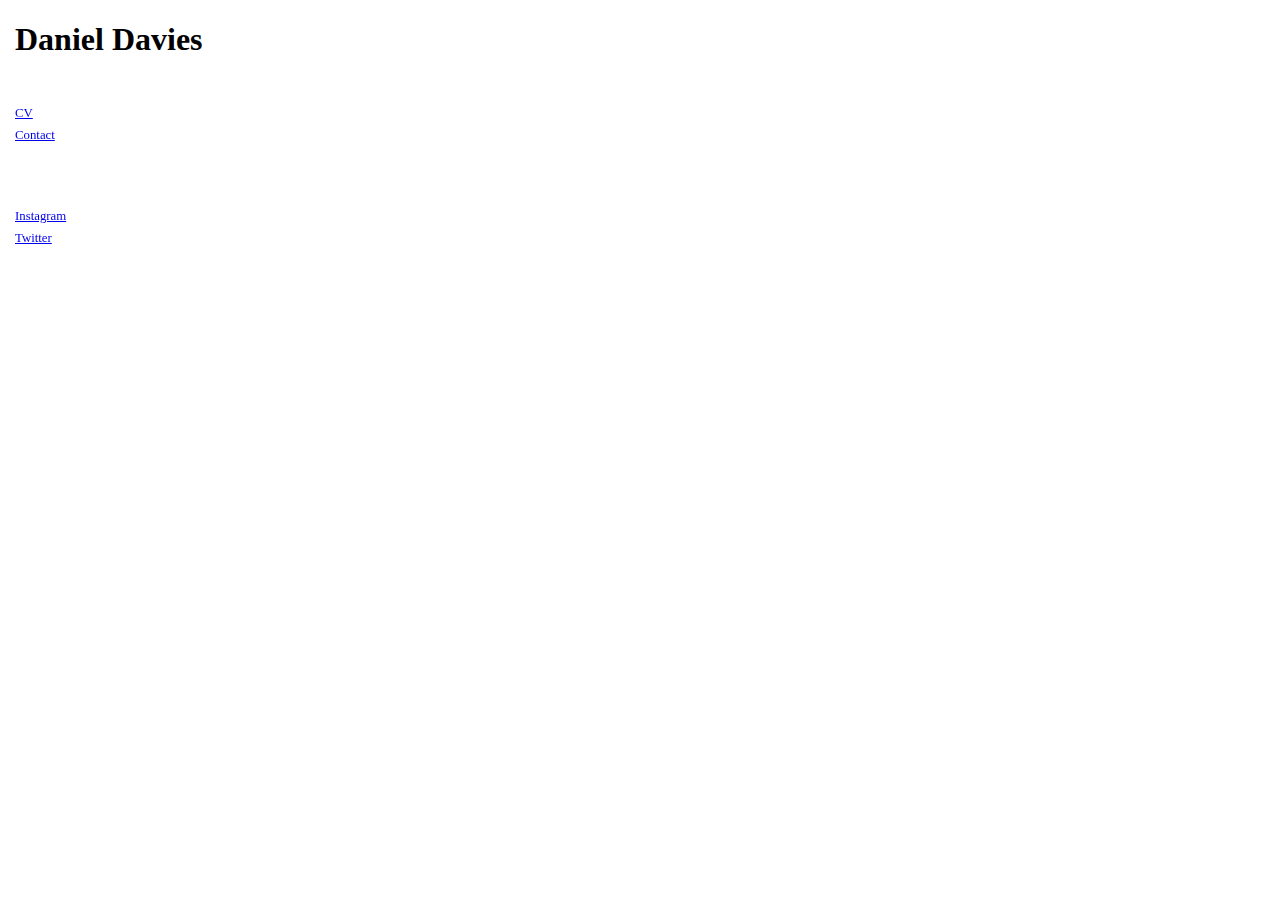
<file: index.html>
<!DOCTYPE html>
<html>
  <head>
    <meta charset="utf-8">
    <meta name="viewport" content="width=device-width, initial-scale=1">
    <link rel="icon" href="favicon.ico" type="image/x-icon" />
    <title>Daniel Davies</title>
    <link rel="stylesheet" href="grid.css" media="screen" title="no title" charset="utf-8">
    <link rel="stylesheet" href="style.css" media="screen" title="no title" charset="utf-8">
    <script>
  (function(i,s,o,g,r,a,m){i['GoogleAnalyticsObject']=r;i[r]=i[r]||function(){
  (i[r].q=i[r].q||[]).push(arguments)},i[r].l=1*new Date();a=s.createElement(o),
  m=s.getElementsByTagName(o)[0];a.async=1;a.src=g;m.parentNode.insertBefore(a,m)
  })(window,document,'script','//www.google-analytics.com/analytics.js','ga');

  ga('create', 'UA-69501774-1', 'auto');
  ga('send', 'pageview');

</script>
  </head>
  <body>

    <div class="wrap">
      <div class="row">
        <div class="col__12-12">
          <h1>Daniel Davies</h1>
        </div>
      </div>
      <div class="row">
        <div class="col__2-12 col__sm-12-12 col__md-12-12 sidebar">
          <div class="sidebar--inner">
            <p><a href="/cv.html">CV</a></p>
            <p><a href="mailto:dd@daniel-davies.co.uk">Contact</a></p>
            <br><br><br>
            <p><a href="https://www.instagram.com/danieldavies__/">Instagram</a></p>
            <p><a href="https://twitter.com/danieldavies__">Twitter</a></p>
          </div>
        </div>
        <div class="col__8-12 col__sm-12-12 col__md-12-12 offset__1-12">
        </div>
      </div>
    </div>

  </body>
</html>
</file>
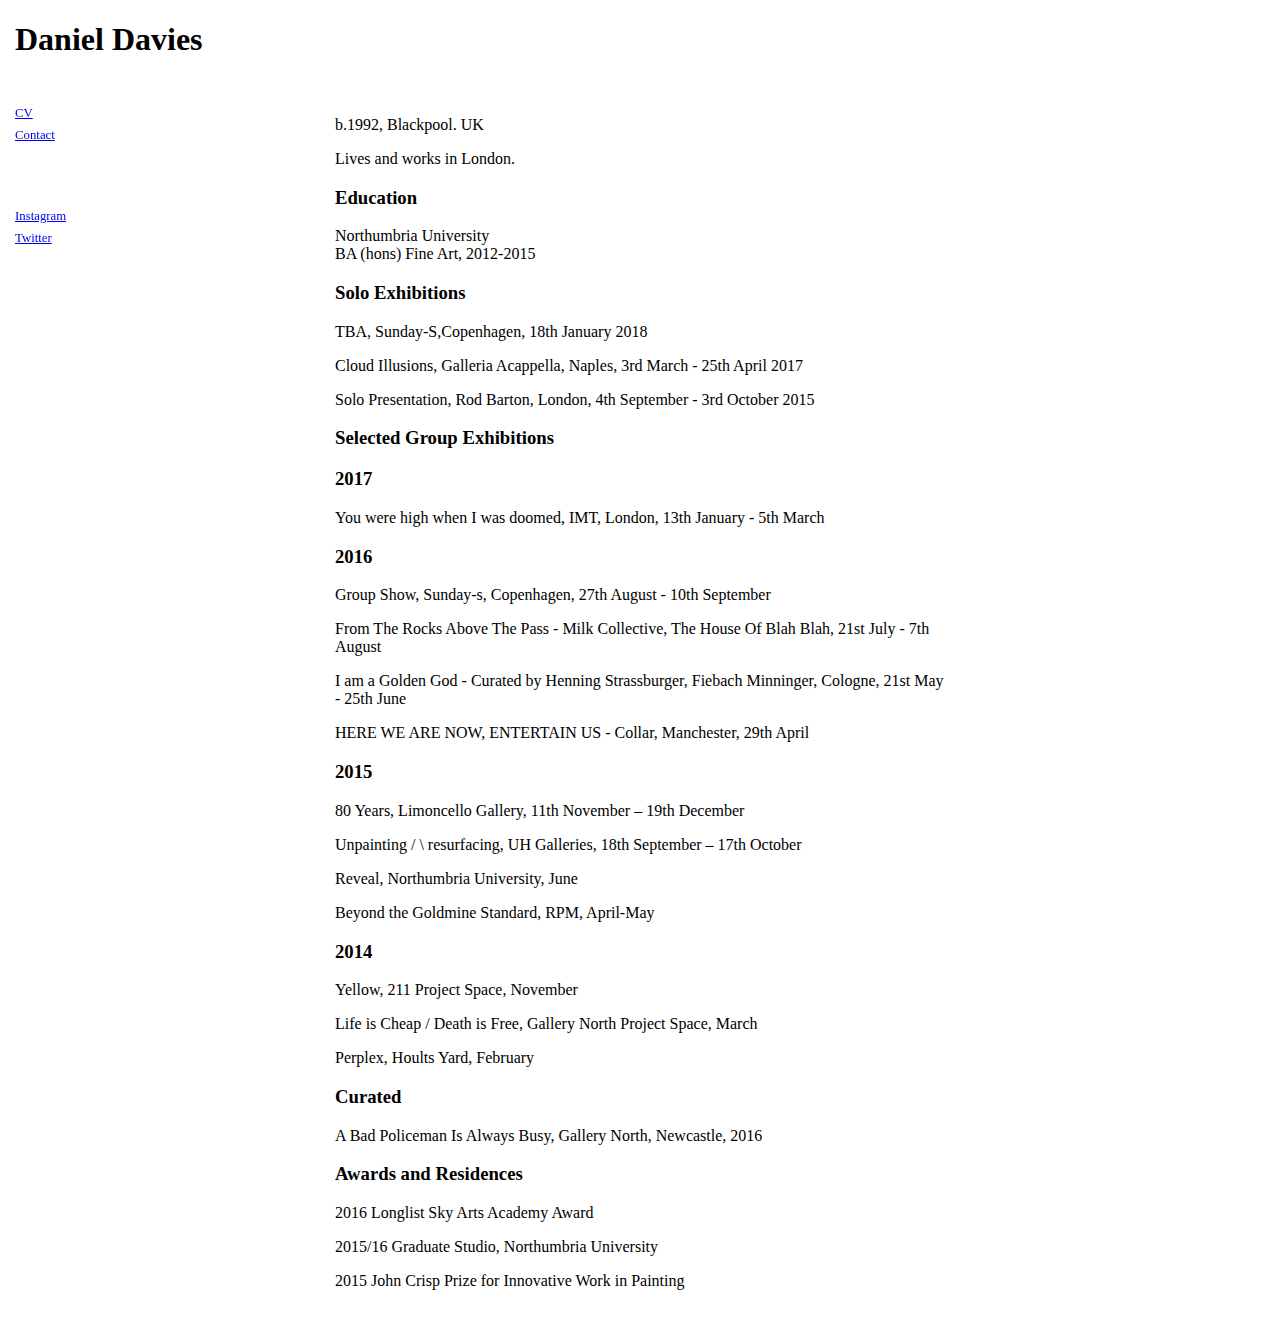
<file: cv.html>
<!DOCTYPE html>
<html>
  <head>
    <meta charset="utf-8">
    <meta name="viewport" content="width=device-width, initial-scale=1">
    <link rel="icon" href="favicon.ico" type="image/x-icon" />
    <title>Daniel Davies</title>
    <link rel="stylesheet" href="grid.css" media="screen" title="no title" charset="utf-8">
    <link rel="stylesheet" href="style.css" media="screen" title="no title" charset="utf-8">
    <script>
  (function(i,s,o,g,r,a,m){i['GoogleAnalyticsObject']=r;i[r]=i[r]||function(){
  (i[r].q=i[r].q||[]).push(arguments)},i[r].l=1*new Date();a=s.createElement(o),
  m=s.getElementsByTagName(o)[0];a.async=1;a.src=g;m.parentNode.insertBefore(a,m)
  })(window,document,'script','//www.google-analytics.com/analytics.js','ga');

  ga('create', 'UA-69501774-1', 'auto');
  ga('send', 'pageview');

</script>
  </head>
  <body>

    <div class="wrap">
      <div class="row">
        <div class="col__12-12">
          <a class="home-link" href="/"><h1>Daniel Davies</h1></a>
        </div>
      </div>
      <div class="row">
        <div class="col__2-12 col__sm-12-12 col__md-12-12 sidebar">
          <div class="sidebar--inner">
            <p><a href="/cv.html">CV</a></p>
            <p><a href="mailto:sup@daniel-davies.com">Contact</a></p>
            <br><br><br>
            <p><a href="https://www.instagram.com/danieldavies__/">Instagram</a></p>
            <p><a href="https://twitter.com/danieldavies__">Twitter</a></p>
          </div>
        </div>
        <div class="col__6-12 col__sm-12-12 col__md-9-12 offset__1-12">
          <p>
            b.1992, Blackpool. UK
          </p>
          <p>
            Lives and works in London.
          </p>
          <h3>Education</h3>
          <p>
            Northumbria University<br>BA (hons) Fine Art, 2012-2015
          </p>
          <p>
          <h3>Solo Exhibitions</h3>
          <p>
            TBA, Sunday-S,Copenhagen, 18th January 2018
          </p>
          <p>
            Cloud Illusions, Galleria Acappella, Naples, 3rd March - 25th April 2017
          </p>
          <p>
            Solo Presentation, Rod Barton, London, 4th September - 3rd October 2015
          
          <h3>Selected Group Exhibitions</h3>
          <p>
          <h3>2017</h3>
          <p>
            You were high when I was doomed, IMT, London, 13th January - 5th March
          </p>
          <p>
          <h3>2016</h3>
          <p>
            Group Show, Sunday-s, Copenhagen, 27th August - 10th September
          </p>
          <p>
            From The Rocks Above The Pass - Milk Collective, The House Of Blah Blah, 21st July - 7th August
          </p>
          <p>
           I am a Golden God - Curated by Henning Strassburger, Fiebach Minninger, Cologne, 21st May - 25th June
          </p>
          <p>
            HERE WE ARE NOW, ENTERTAIN US - Collar, Manchester, 29th April
          </p>
          <p>
          <h3>2015</h3>
          <p>
            80 Years, Limoncello Gallery, 11th November – 19th December
          </p>
          <p>
            Unpainting / \ resurfacing, UH Galleries, 18th September – 17th October
          </p>
          <p>
            Reveal, Northumbria University, June 
          </p>
          <p>
            Beyond the Goldmine Standard, RPM, April-May 
          </p>
          <p>
          <h3>2014</h3>
          <p>
            Yellow, 211 Project Space, November 
          </p>
          <p>
            Life is Cheap / Death is Free, Gallery North Project Space, March 
          </p>
          <p>
            Perplex, Hoults Yard, February
          </p>
          <h3>Curated</h3>
          <p>
          A Bad Policeman Is Always Busy, Gallery North, Newcastle, 2016
          </p>
          <h3>Awards and Residences</h3>
          <p>
            2016     Longlist Sky Arts Academy Award 
          </p>
          <p>
            2015/16  Graduate Studio, Northumbria University 
          </p>
          <p>
            2015     John Crisp Prize for Innovative Work in Painting 
          </p>
        </div>
      </div>
    </div>

  </body>
</html>
</file>
<file: grid.css>
body {
  margin: 0;
}

.wrap {
  padding: 0 15px;
  margin: 0 auto;
  max-width: 100%;
  box-sizing: border-box;
}

.row {
  margin-left: -15px;
  margin-right: -15px;
}
.row:before, .row:after {
  content: "";
  display: table;
}
.row:after {
  clear: both;
}

*[class*='col__'] {
  position: relative;
  min-height: 1px;
  padding-left: 15px;
  padding-right: 15px;
  box-sizing: border-box;
  white-space: normal;
  display: inline-block;
  vertical-align: top;
  margin-right: -4px;
  margin-bottom: 20px;
}

@media (min-width: 769px) {
  .col__0-12 {
    width: 0%;
  }

  .col__0-12__center {
    width: 0%;
    margin-left: 50%;
    display: block;
  }

  .offset__0-12 {
    margin-left: 0%;
  }

  .col__1-12 {
    width: 8.33333%;
  }

  .col__1-12__center {
    width: 8.33333%;
    margin-left: 45.83333%;
    display: block;
  }

  .offset__1-12 {
    margin-left: 8.33333%;
  }

  .col__2-12 {
    width: 16.66667%;
  }

  .col__2-12__center {
    width: 16.66667%;
    margin-left: 41.66667%;
    display: block;
  }

  .offset__2-12 {
    margin-left: 16.66667%;
  }

  .col__3-12 {
    width: 25%;
  }

  .col__3-12__center {
    width: 25%;
    margin-left: 37.5%;
    display: block;
  }

  .offset__3-12 {
    margin-left: 25%;
  }

  .col__4-12 {
    width: 33.33333%;
  }

  .col__4-12__center {
    width: 33.33333%;
    margin-left: 33.33333%;
    display: block;
  }

  .offset__4-12 {
    margin-left: 33.33333%;
  }

  .col__5-12 {
    width: 41.66667%;
  }

  .col__5-12__center {
    width: 41.66667%;
    margin-left: 29.16667%;
    display: block;
  }

  .offset__5-12 {
    margin-left: 41.66667%;
  }

  .col__6-12 {
    width: 50%;
  }

  .col__6-12__center {
    width: 50%;
    margin-left: 25%;
    display: block;
  }

  .offset__6-12 {
    margin-left: 50%;
  }

  .col__7-12 {
    width: 58.33333%;
  }

  .col__7-12__center {
    width: 58.33333%;
    margin-left: 20.83333%;
    display: block;
  }

  .offset__7-12 {
    margin-left: 58.33333%;
  }

  .col__8-12 {
    width: 66.66667%;
  }

  .col__8-12__center {
    width: 66.66667%;
    margin-left: 16.66667%;
    display: block;
  }

  .offset__8-12 {
    margin-left: 66.66667%;
  }

  .col__9-12 {
    width: 75%;
  }

  .col__9-12__center {
    width: 75%;
    margin-left: 12.5%;
    display: block;
  }

  .offset__9-12 {
    margin-left: 75%;
  }

  .col__10-12 {
    width: 83.33333%;
  }

  .col__10-12__center {
    width: 83.33333%;
    margin-left: 8.33333%;
    display: block;
  }

  .offset__10-12 {
    margin-left: 83.33333%;
  }

  .col__11-12 {
    width: 91.66667%;
  }

  .col__11-12__center {
    width: 91.66667%;
    margin-left: 4.16667%;
    display: block;
  }

  .offset__11-12 {
    margin-left: 91.66667%;
  }

  .col__12-12 {
    width: 100%;
  }

  .col__12-12__center {
    width: 100%;
    margin-left: 0%;
    display: block;
  }

  .offset__12-12 {
    margin-left: 100%;
  }

  .col__lg-0-12 {
    width: 0%;
    margin-left: 0;
  }

  .col__lg-0-12__center {
    width: 0%;
    margin-left: 50%;
    display: block;
  }

  .offset__lg-0-12 {
    margin-left: 0% !important;
  }

  .col__lg-1-12 {
    width: 8.33333%;
    margin-left: 0;
  }

  .col__lg-1-12__center {
    width: 8.33333%;
    margin-left: 45.83333%;
    display: block;
  }

  .offset__lg-1-12 {
    margin-left: 8.33333% !important;
  }

  .col__lg-2-12 {
    width: 16.66667%;
    margin-left: 0;
  }

  .col__lg-2-12__center {
    width: 16.66667%;
    margin-left: 41.66667%;
    display: block;
  }

  .offset__lg-2-12 {
    margin-left: 16.66667% !important;
  }

  .col__lg-3-12 {
    width: 25%;
    margin-left: 0;
  }

  .col__lg-3-12__center {
    width: 25%;
    margin-left: 37.5%;
    display: block;
  }

  .offset__lg-3-12 {
    margin-left: 25% !important;
  }

  .col__lg-4-12 {
    width: 33.33333%;
    margin-left: 0;
  }

  .col__lg-4-12__center {
    width: 33.33333%;
    margin-left: 33.33333%;
    display: block;
  }

  .offset__lg-4-12 {
    margin-left: 33.33333% !important;
  }

  .col__lg-5-12 {
    width: 41.66667%;
    margin-left: 0;
  }

  .col__lg-5-12__center {
    width: 41.66667%;
    margin-left: 29.16667%;
    display: block;
  }

  .offset__lg-5-12 {
    margin-left: 41.66667% !important;
  }

  .col__lg-6-12 {
    width: 50%;
    margin-left: 0;
  }

  .col__lg-6-12__center {
    width: 50%;
    margin-left: 25%;
    display: block;
  }

  .offset__lg-6-12 {
    margin-left: 50% !important;
  }

  .col__lg-7-12 {
    width: 58.33333%;
    margin-left: 0;
  }

  .col__lg-7-12__center {
    width: 58.33333%;
    margin-left: 20.83333%;
    display: block;
  }

  .offset__lg-7-12 {
    margin-left: 58.33333% !important;
  }

  .col__lg-8-12 {
    width: 66.66667%;
    margin-left: 0;
  }

  .col__lg-8-12__center {
    width: 66.66667%;
    margin-left: 16.66667%;
    display: block;
  }

  .offset__lg-8-12 {
    margin-left: 66.66667% !important;
  }

  .col__lg-9-12 {
    width: 75%;
    margin-left: 0;
  }

  .col__lg-9-12__center {
    width: 75%;
    margin-left: 12.5%;
    display: block;
  }

  .offset__lg-9-12 {
    margin-left: 75% !important;
  }

  .col__lg-10-12 {
    width: 83.33333%;
    margin-left: 0;
  }

  .col__lg-10-12__center {
    width: 83.33333%;
    margin-left: 8.33333%;
    display: block;
  }

  .offset__lg-10-12 {
    margin-left: 83.33333% !important;
  }

  .col__lg-11-12 {
    width: 91.66667%;
    margin-left: 0;
  }

  .col__lg-11-12__center {
    width: 91.66667%;
    margin-left: 4.16667%;
    display: block;
  }

  .offset__lg-11-12 {
    margin-left: 91.66667% !important;
  }

  .col__lg-12-12 {
    width: 100%;
    margin-left: 0;
  }

  .col__lg-12-12__center {
    width: 100%;
    margin-left: 0%;
    display: block;
  }

  .offset__lg-12-12 {
    margin-left: 100% !important;
  }

  .hidden__lg {
    display: none;
  }
}
@media (max-width: 768px) and (min-width: 481px) {
  .col__0-12 {
    width: 0%;
  }

  .col__0-12__center {
    width: 0%;
    margin-left: 50%;
    display: block;
  }

  .offset__0-12 {
    margin-left: 0%;
  }

  .col__1-12 {
    width: 8.33333%;
  }

  .col__1-12__center {
    width: 8.33333%;
    margin-left: 45.83333%;
    display: block;
  }

  .offset__1-12 {
    margin-left: 8.33333%;
  }

  .col__2-12 {
    width: 16.66667%;
  }

  .col__2-12__center {
    width: 16.66667%;
    margin-left: 41.66667%;
    display: block;
  }

  .offset__2-12 {
    margin-left: 16.66667%;
  }

  .col__3-12 {
    width: 25%;
  }

  .col__3-12__center {
    width: 25%;
    margin-left: 37.5%;
    display: block;
  }

  .offset__3-12 {
    margin-left: 25%;
  }

  .col__4-12 {
    width: 33.33333%;
  }

  .col__4-12__center {
    width: 33.33333%;
    margin-left: 33.33333%;
    display: block;
  }

  .offset__4-12 {
    margin-left: 33.33333%;
  }

  .col__5-12 {
    width: 41.66667%;
  }

  .col__5-12__center {
    width: 41.66667%;
    margin-left: 29.16667%;
    display: block;
  }

  .offset__5-12 {
    margin-left: 41.66667%;
  }

  .col__6-12 {
    width: 50%;
  }

  .col__6-12__center {
    width: 50%;
    margin-left: 25%;
    display: block;
  }

  .offset__6-12 {
    margin-left: 50%;
  }

  .col__7-12 {
    width: 58.33333%;
  }

  .col__7-12__center {
    width: 58.33333%;
    margin-left: 20.83333%;
    display: block;
  }

  .offset__7-12 {
    margin-left: 58.33333%;
  }

  .col__8-12 {
    width: 66.66667%;
  }

  .col__8-12__center {
    width: 66.66667%;
    margin-left: 16.66667%;
    display: block;
  }

  .offset__8-12 {
    margin-left: 66.66667%;
  }

  .col__9-12 {
    width: 75%;
  }

  .col__9-12__center {
    width: 75%;
    margin-left: 12.5%;
    display: block;
  }

  .offset__9-12 {
    margin-left: 75%;
  }

  .col__10-12 {
    width: 83.33333%;
  }

  .col__10-12__center {
    width: 83.33333%;
    margin-left: 8.33333%;
    display: block;
  }

  .offset__10-12 {
    margin-left: 83.33333%;
  }

  .col__11-12 {
    width: 91.66667%;
  }

  .col__11-12__center {
    width: 91.66667%;
    margin-left: 4.16667%;
    display: block;
  }

  .offset__11-12 {
    margin-left: 91.66667%;
  }

  .col__12-12 {
    width: 100%;
  }

  .col__12-12__center {
    width: 100%;
    margin-left: 0%;
    display: block;
  }

  .offset__12-12 {
    margin-left: 100%;
  }

  .col__md-0-12 {
    width: 0%;
    margin-left: 0;
  }

  .col__md-0-12__center {
    width: 0%;
    margin-left: 50%;
    display: block;
  }

  .offset__md-0-12 {
    margin-left: 0% !important;
  }

  .col__md-1-12 {
    width: 8.33333%;
    margin-left: 0;
  }

  .col__md-1-12__center {
    width: 8.33333%;
    margin-left: 45.83333%;
    display: block;
  }

  .offset__md-1-12 {
    margin-left: 8.33333% !important;
  }

  .col__md-2-12 {
    width: 16.66667%;
    margin-left: 0;
  }

  .col__md-2-12__center {
    width: 16.66667%;
    margin-left: 41.66667%;
    display: block;
  }

  .offset__md-2-12 {
    margin-left: 16.66667% !important;
  }

  .col__md-3-12 {
    width: 25%;
    margin-left: 0;
  }

  .col__md-3-12__center {
    width: 25%;
    margin-left: 37.5%;
    display: block;
  }

  .offset__md-3-12 {
    margin-left: 25% !important;
  }

  .col__md-4-12 {
    width: 33.33333%;
    margin-left: 0;
  }

  .col__md-4-12__center {
    width: 33.33333%;
    margin-left: 33.33333%;
    display: block;
  }

  .offset__md-4-12 {
    margin-left: 33.33333% !important;
  }

  .col__md-5-12 {
    width: 41.66667%;
    margin-left: 0;
  }

  .col__md-5-12__center {
    width: 41.66667%;
    margin-left: 29.16667%;
    display: block;
  }

  .offset__md-5-12 {
    margin-left: 41.66667% !important;
  }

  .col__md-6-12 {
    width: 50%;
    margin-left: 0;
  }

  .col__md-6-12__center {
    width: 50%;
    margin-left: 25%;
    display: block;
  }

  .offset__md-6-12 {
    margin-left: 50% !important;
  }

  .col__md-7-12 {
    width: 58.33333%;
    margin-left: 0;
  }

  .col__md-7-12__center {
    width: 58.33333%;
    margin-left: 20.83333%;
    display: block;
  }

  .offset__md-7-12 {
    margin-left: 58.33333% !important;
  }

  .col__md-8-12 {
    width: 66.66667%;
    margin-left: 0;
  }

  .col__md-8-12__center {
    width: 66.66667%;
    margin-left: 16.66667%;
    display: block;
  }

  .offset__md-8-12 {
    margin-left: 66.66667% !important;
  }

  .col__md-9-12 {
    width: 75%;
    margin-left: 0;
  }

  .col__md-9-12__center {
    width: 75%;
    margin-left: 12.5%;
    display: block;
  }

  .offset__md-9-12 {
    margin-left: 75% !important;
  }

  .col__md-10-12 {
    width: 83.33333%;
    margin-left: 0;
  }

  .col__md-10-12__center {
    width: 83.33333%;
    margin-left: 8.33333%;
    display: block;
  }

  .offset__md-10-12 {
    margin-left: 83.33333% !important;
  }

  .col__md-11-12 {
    width: 91.66667%;
    margin-left: 0;
  }

  .col__md-11-12__center {
    width: 91.66667%;
    margin-left: 4.16667%;
    display: block;
  }

  .offset__md-11-12 {
    margin-left: 91.66667% !important;
  }

  .col__md-12-12 {
    width: 100%;
    margin-left: 0;
  }

  .col__md-12-12__center {
    width: 100%;
    margin-left: 0%;
    display: block;
  }

  .offset__md-12-12 {
    margin-left: 100% !important;
  }

  .hidden__md {
    display: none;
  }
}
@media (max-width: 480px) {
  .col__0-12 {
    width: 0%;
  }

  .col__0-12__center {
    width: 0%;
    margin-left: 50%;
    display: block;
  }

  .offset__0-12 {
    margin-left: 0%;
  }

  .col__1-12 {
    width: 8.33333%;
  }

  .col__1-12__center {
    width: 8.33333%;
    margin-left: 45.83333%;
    display: block;
  }

  .offset__1-12 {
    margin-left: 8.33333%;
  }

  .col__2-12 {
    width: 16.66667%;
  }

  .col__2-12__center {
    width: 16.66667%;
    margin-left: 41.66667%;
    display: block;
  }

  .offset__2-12 {
    margin-left: 16.66667%;
  }

  .col__3-12 {
    width: 25%;
  }

  .col__3-12__center {
    width: 25%;
    margin-left: 37.5%;
    display: block;
  }

  .offset__3-12 {
    margin-left: 25%;
  }

  .col__4-12 {
    width: 33.33333%;
  }

  .col__4-12__center {
    width: 33.33333%;
    margin-left: 33.33333%;
    display: block;
  }

  .offset__4-12 {
    margin-left: 33.33333%;
  }

  .col__5-12 {
    width: 41.66667%;
  }

  .col__5-12__center {
    width: 41.66667%;
    margin-left: 29.16667%;
    display: block;
  }

  .offset__5-12 {
    margin-left: 41.66667%;
  }

  .col__6-12 {
    width: 50%;
  }

  .col__6-12__center {
    width: 50%;
    margin-left: 25%;
    display: block;
  }

  .offset__6-12 {
    margin-left: 50%;
  }

  .col__7-12 {
    width: 58.33333%;
  }

  .col__7-12__center {
    width: 58.33333%;
    margin-left: 20.83333%;
    display: block;
  }

  .offset__7-12 {
    margin-left: 58.33333%;
  }

  .col__8-12 {
    width: 66.66667%;
  }

  .col__8-12__center {
    width: 66.66667%;
    margin-left: 16.66667%;
    display: block;
  }

  .offset__8-12 {
    margin-left: 66.66667%;
  }

  .col__9-12 {
    width: 75%;
  }

  .col__9-12__center {
    width: 75%;
    margin-left: 12.5%;
    display: block;
  }

  .offset__9-12 {
    margin-left: 75%;
  }

  .col__10-12 {
    width: 83.33333%;
  }

  .col__10-12__center {
    width: 83.33333%;
    margin-left: 8.33333%;
    display: block;
  }

  .offset__10-12 {
    margin-left: 83.33333%;
  }

  .col__11-12 {
    width: 91.66667%;
  }

  .col__11-12__center {
    width: 91.66667%;
    margin-left: 4.16667%;
    display: block;
  }

  .offset__11-12 {
    margin-left: 91.66667%;
  }

  .col__12-12 {
    width: 100%;
  }

  .col__12-12__center {
    width: 100%;
    margin-left: 0%;
    display: block;
  }

  .offset__12-12 {
    margin-left: 100%;
  }

  .col__sm-0-12 {
    width: 0%;
    margin-left: 0;
  }

  .col__sm-0-12__center {
    width: 0%;
    margin-left: 50%;
    display: block;
  }

  .offset__sm-0-12 {
    margin-left: 0% !important;
  }

  .col__sm-1-12 {
    width: 8.33333%;
    margin-left: 0;
  }

  .col__sm-1-12__center {
    width: 8.33333%;
    margin-left: 45.83333%;
    display: block;
  }

  .offset__sm-1-12 {
    margin-left: 8.33333% !important;
  }

  .col__sm-2-12 {
    width: 16.66667%;
    margin-left: 0;
  }

  .col__sm-2-12__center {
    width: 16.66667%;
    margin-left: 41.66667%;
    display: block;
  }

  .offset__sm-2-12 {
    margin-left: 16.66667% !important;
  }

  .col__sm-3-12 {
    width: 25%;
    margin-left: 0;
  }

  .col__sm-3-12__center {
    width: 25%;
    margin-left: 37.5%;
    display: block;
  }

  .offset__sm-3-12 {
    margin-left: 25% !important;
  }

  .col__sm-4-12 {
    width: 33.33333%;
    margin-left: 0;
  }

  .col__sm-4-12__center {
    width: 33.33333%;
    margin-left: 33.33333%;
    display: block;
  }

  .offset__sm-4-12 {
    margin-left: 33.33333% !important;
  }

  .col__sm-5-12 {
    width: 41.66667%;
    margin-left: 0;
  }

  .col__sm-5-12__center {
    width: 41.66667%;
    margin-left: 29.16667%;
    display: block;
  }

  .offset__sm-5-12 {
    margin-left: 41.66667% !important;
  }

  .col__sm-6-12 {
    width: 50%;
    margin-left: 0;
  }

  .col__sm-6-12__center {
    width: 50%;
    margin-left: 25%;
    display: block;
  }

  .offset__sm-6-12 {
    margin-left: 50% !important;
  }

  .col__sm-7-12 {
    width: 58.33333%;
    margin-left: 0;
  }

  .col__sm-7-12__center {
    width: 58.33333%;
    margin-left: 20.83333%;
    display: block;
  }

  .offset__sm-7-12 {
    margin-left: 58.33333% !important;
  }

  .col__sm-8-12 {
    width: 66.66667%;
    margin-left: 0;
  }

  .col__sm-8-12__center {
    width: 66.66667%;
    margin-left: 16.66667%;
    display: block;
  }

  .offset__sm-8-12 {
    margin-left: 66.66667% !important;
  }

  .col__sm-9-12 {
    width: 75%;
    margin-left: 0;
  }

  .col__sm-9-12__center {
    width: 75%;
    margin-left: 12.5%;
    display: block;
  }

  .offset__sm-9-12 {
    margin-left: 75% !important;
  }

  .col__sm-10-12 {
    width: 83.33333%;
    margin-left: 0;
  }

  .col__sm-10-12__center {
    width: 83.33333%;
    margin-left: 8.33333%;
    display: block;
  }

  .offset__sm-10-12 {
    margin-left: 83.33333% !important;
  }

  .col__sm-11-12 {
    width: 91.66667%;
    margin-left: 0;
  }

  .col__sm-11-12__center {
    width: 91.66667%;
    margin-left: 4.16667%;
    display: block;
  }

  .offset__sm-11-12 {
    margin-left: 91.66667% !important;
  }

  .col__sm-12-12 {
    width: 100%;
    margin-left: 0;
  }

  .col__sm-12-12__center {
    width: 100%;
    margin-left: 0%;
    display: block;
  }

  .offset__sm-12-12 {
    margin-left: 100% !important;
  }

  .hidden__sm {
    display: none;
  }
}

/*# sourceMappingURL=stretch.css.map */
</file>
<file: style.css>
.home-link{
  text-decoration: none;
  color: black;
}

.sidebar p{
  margin: .5em 0;
  font-size: 0.8rem;
}

.sidebar h3{
  margin: 2em 0 .5em;
}

.sidebar--inner{
  position: fixed;
}

@media screen and (max-width: 768px){
  .sidebar--inner{
    position: relative !important;
  }
}

.work__subtitle{
  margin: 10px 0 42px;
}
</file>
